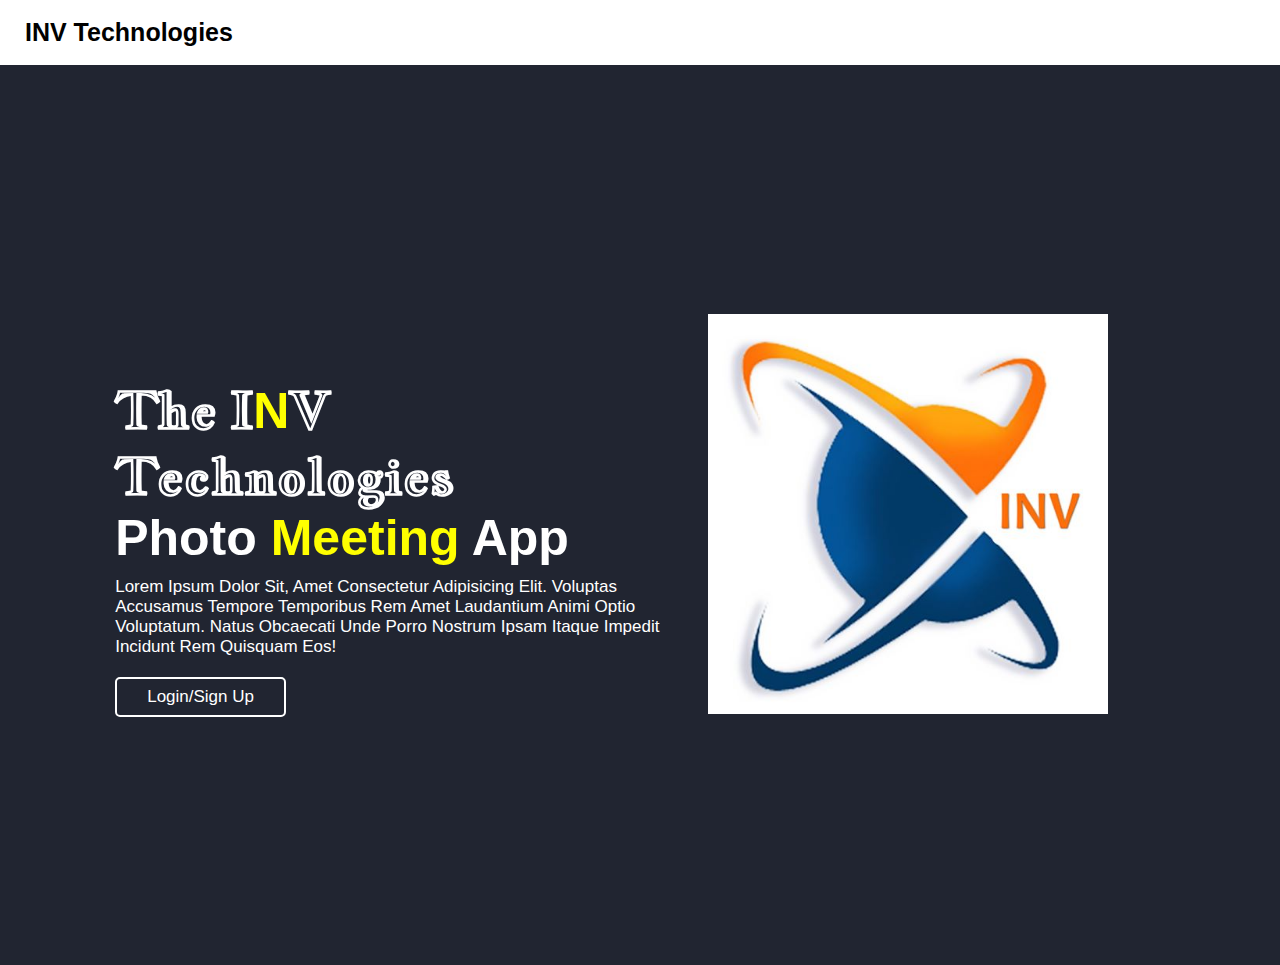
<file: index.html>
<!DOCTYPE html>
<!DOCTYPE html>
<html lang="en">

<head>
    <meta charset="UTF-8" />
    <meta http-equiv="X-UA-Compatible" content="IE=edge" />
    <meta name="viewport" content="width=device-width, initial-scale=1.0" />

    <link rel="stylesheet" href="css/home.css" />
    <title>INV Photo App</title>
    <link rel="stylesheet" href="https://cdnjs.cloudflare.com/ajax/libs/font-awesome/5.15.3/css/all.min.css" />
</head>

<body>

    <header>
        <section class="nav">
            <div class="logo">
                <a href="#"></i>INV Technologies</a>
            </div>
            
        </section>
    </header>

    <section class="home" id="home ">
        <div class="content">
            <h3 class="mainfont">
                The I<span class="yellowColor">N</span>V Technologies
            </h3>
            <h3>
                Photo <span class="yellowColor">Meeting</span> App
            </h3>
            <p>
                Lorem ipsum dolor sit, amet consectetur adipisicing elit. Voluptas accusamus tempore temporibus rem amet laudantium animi optio voluptatum. Natus obcaecati unde porro nostrum ipsam itaque impedit incidunt rem quisquam eos!
            </p>
            <a href="login.html " class="btn">Login/Sign Up</a>
        </div>
        <div class="image">
            <img src="images/logo1.jpg " alt=" " />
        </div>
    </section>
</body>

</html>
</file>
<file: css/home.css>
@import url("https://fonts.googleapis.com/css2?family=Jacques+Francois+Shadow&display=swap");
* {
    font-family: "Nunito", sans-serif;
    margin: 0;
    padding: 0;
    box-sizing: border-box;
    outline: none;
    border: none;
    text-decoration: none;
    text-transform: capitalize;
    transition: all 0.2s linear;
}

html {
    font-size: 62.5%;
    overflow: hidden;
}

body {
    background: #212531;
    margin: 0;
}

header {
    margin: 0px;
}


a {
    text-decoration: none;
    color: #000;
}

ul {
    list-style: none;
}

section {
    padding: 2rem 9%;
}

.logo {
    font-size: 2.5rem;
    font-weight: bolder;
    color: #666;
    display: inline-block;
}

.logo i {
    padding-right: 2rem;
    color: black;
}

.order {
    text-shadow: -1px -1px 0 yellow, 1px -1px 0 yellow, -1px 1px 0 yellow, 1px 1px yellow;
}

.nav {
    display: flex;
    flex-direction: row;
    align-items: center;
    justify-content: space-between;
    background: white;
    color: black;
    height: 65px;
    padding: 1em;
    font-size: 25px;
}


.home {
    display: flex;
    flex-wrap: wrap;
    gap: 1.5rem;
    min-height: 100vh;
    align-items: center;
}

.home .content {
    flex: 1 1 40rem;
    padding-top: 6.5rem;
}
/* Styling the main image */

.home .image {
    flex: 1 1 30rem;
}

.home .image img {
    width: 90%;
    height: 90%;
    padding: 1rem;
    animation: float 3s linear infinite;
}
/* animating the main image   */

@keyframes float {
    0%,
    100% {
        transform: translateY(0rem);
    }
    50% {
        transform: translateY(3rem);
    }
}

.home .content h3 {
    font-size: 5rem;
    color: white;
}
/* Styling the content */

.yellowColor {
    color: yellow;
}

.mainfont {
    font-family: "Jacques Francois Shadow", cursive;
}

.home .content p {
    font-size: 1.7rem;
    color: white;
    padding: 1rem 0;
}

.heading {
    text-align: center;
    font-size: 3.5rem;
    padding: 1rem;
    color: #666;
}
/* Styling the buttons  */

.btn {
    display: inline-block;
    padding: 0.8rem 3rem;
    border: 0.2rem solid white;
    color: white;
    cursor: pointer;
    font-size: 1.7rem;
    border-radius: 0.5rem;
    position: relative;
    overflow: hidden;
    z-index: 0;
    margin: 1rem 1rem 0 0;
}

.btn:hover {
    color: #fff;
}
/* media queries  */

@media (max-width: 991px) {
    html {
        font-size: 55%;
    }
    header {
        padding: 2rem;
    }
    section {
        padding: 2rem;
    }
}

@media (max-width: 768px) {
    .menu-button-container {
        display: flex;
    }
    .menu {
        position: absolute;
        top: 0;
        margin-top: 50px;
        left: 0;
        flex-direction: column;
        width: 100%;
        justify-content: center;
        align-items: center;
        padding: 2rem
    }
    .menu li:hover {
        transform: scale(1);
    }
    #menu-toggle~.menu li {
        height: 0;
        margin: 0;
        padding: 0;
        border: 0;
    }
    #menu-toggle:checked~.menu li {
        border: 1px solid #9f9a9a;
        height: 2.5em;
        padding: 0.5em;
    }
    .menu>li {
        display: flex;
        justify-content: center;
        margin: 0;
        padding: 0.5em 0;
        width: 100%;
        color: black;
        background-color: #e8e8e8;
    }
    .menu>li:not(:last-child) {
        border-bottom: 1px solid #444;
    }
}

@media (max-width: 450px) {
    html {
        font-size: 50%;
        overflow-x: hidden;
        overflow-y: scroll;
        text-align: center;
    }
}
</file>
